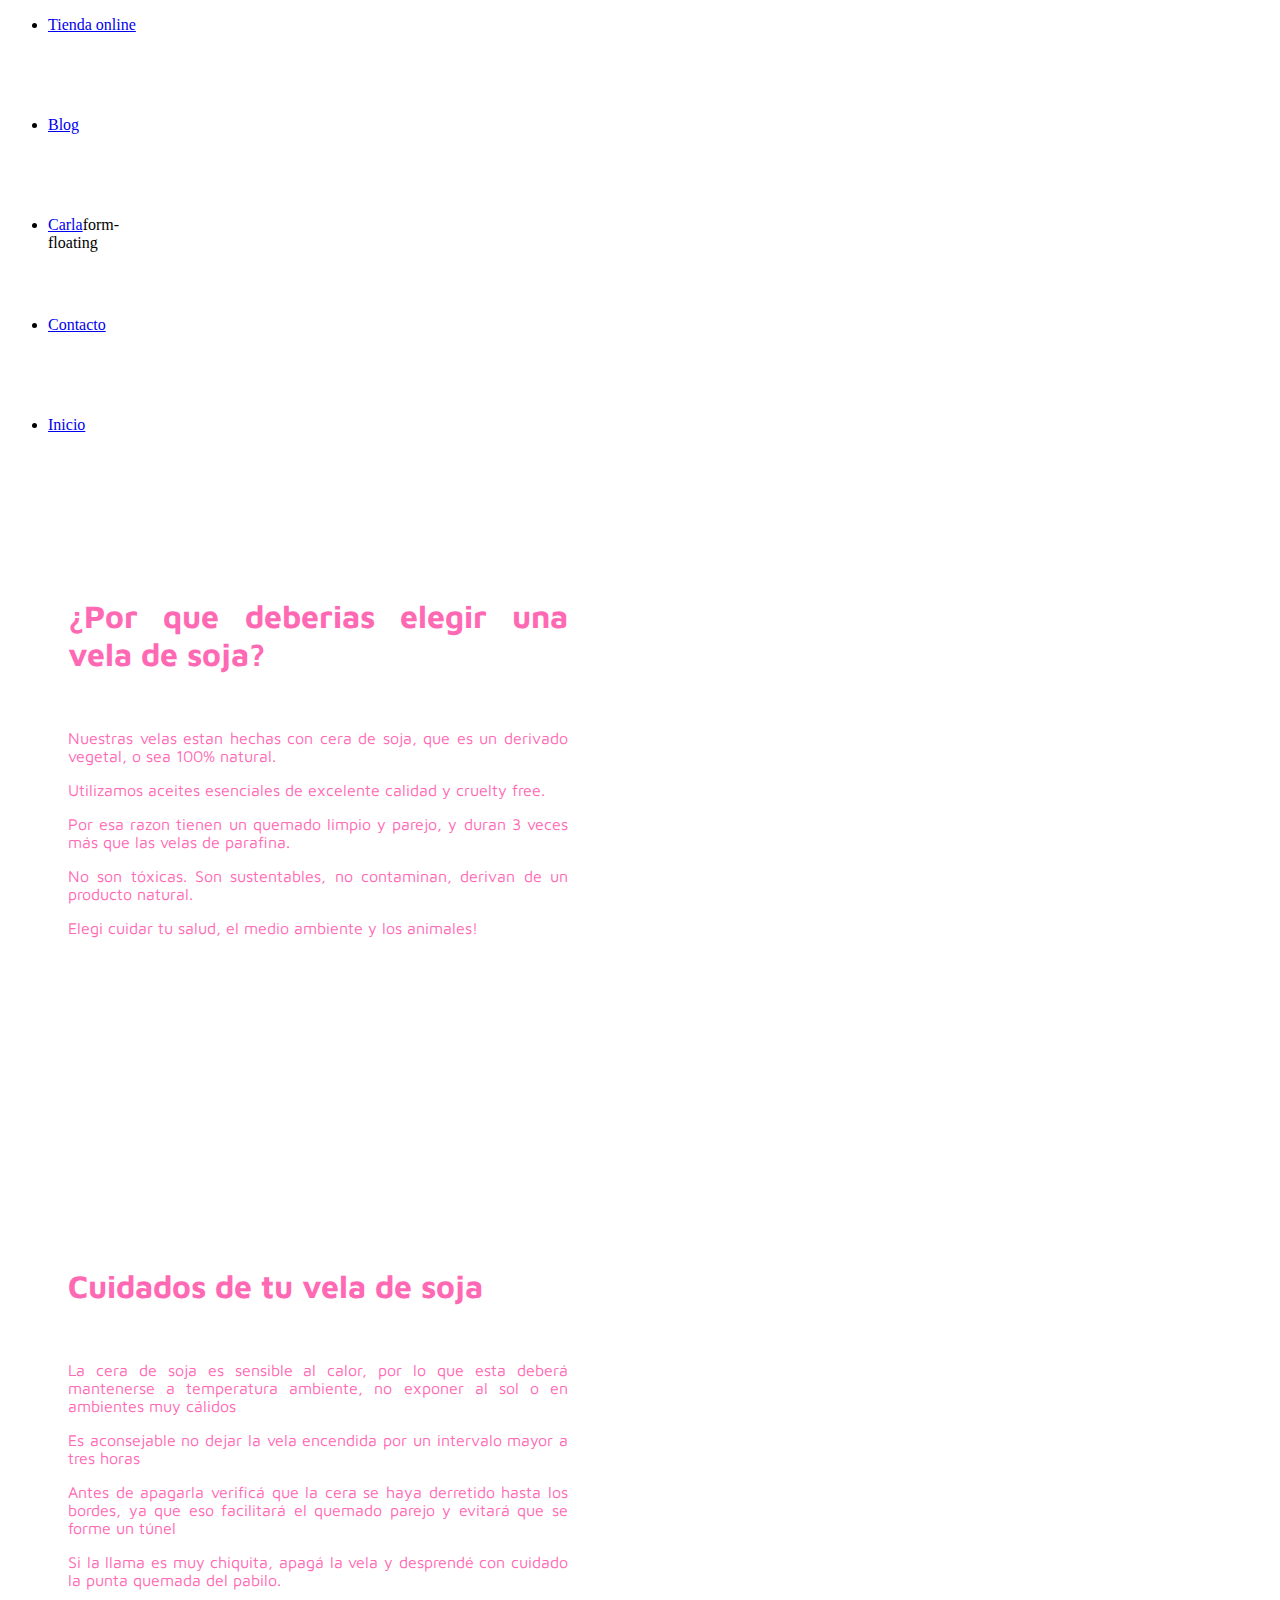
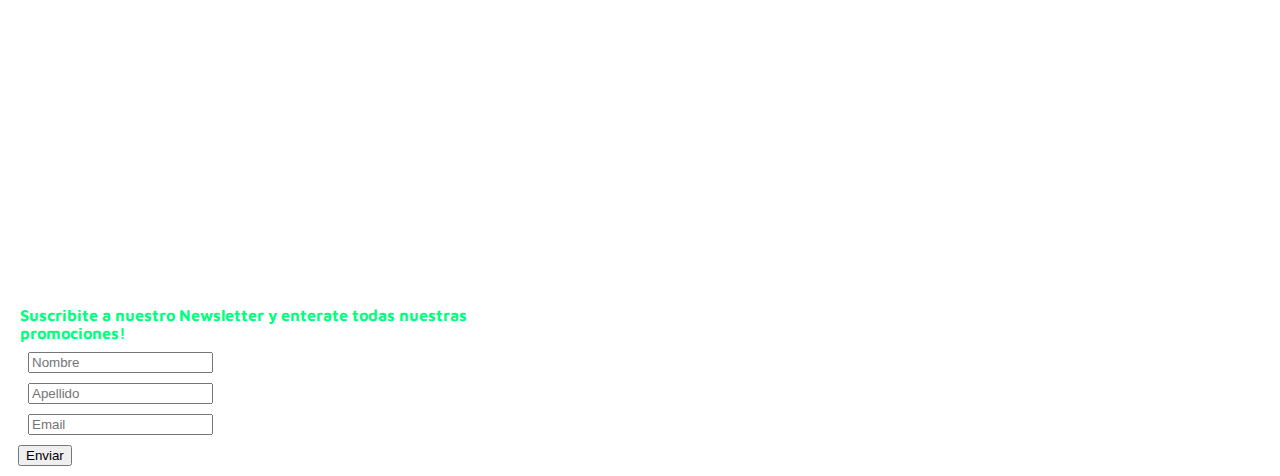
<file: blog.html>
<!doctype html>
<html lang="es">
  <head>
    <!-- Required meta tags -->
    <meta charset="utf-8">
    <meta name="viewport" content="width=device-width, initial-scale=1">
    
    <!-- Bootstrap CSS -->
    <link href="https://cdn.jsdelivr.net/npm/bootstrap@5.1.3/dist/css/bootstrap.min.css" rel="stylesheet" integrity="sha384-1BmE4kWBq78iYhFldvKuhfTAU6auU8tT94WrHftjDbrCEXSU1oBoqyl2QvZ6jIW3" crossorigin="anonymous">
    <link rel="preconnect" href="https://fonts.googleapis.com">
<link rel="preconnect" href="https://fonts.gstatic.com" crossorigin>
<link href="https://fonts.googleapis.com/css2?family=Maven+Pro:wght@500;600&display=swap" rel="stylesheet">
    
    <link rel="stylesheet" href="./estilos/estilo.css">
    <title> Blog</title>
  </head>
  <body>
    <script src="https://cdn.jsdelivr.net/npm/bootstrap@5.1.3/dist/js/bootstrap.bundle.min.js" integrity="sha384-ka7Sk0Gln4gmtz2MlQnikT1wXgYsOg+OMhuP+IlRH9sENBO0LRn5q+8nbTov4+1p" crossorigin="anonymous"></script>
        <header>
            <div class="navegador" img src="./imagenes/logo.png">
            <ul class="nav justify-content-end">
              <li class="nav-item">
                <a class="nav-link active" aria-current="page" href="./tienda.html"> Tienda online</a>
              </li>
              <li class="nav-item">
                <a class="nav-link" href="./blog.html">Blog</a>
              </li>
              <li class="nav-item">
                <a class="nav-link" href="./carla.html"> Carla</a>form-floating
              </li>
              <li class="nav-item">
                <a class="nav-link" href="./contacto.html"> Contacto</a>
              </li>
              <li class="nav-item">
                <a class="nav-link" href="./index.html"> Inicio </a>
              </li>
            </ul>
            </div>
       
   
      </header>
      <main> 
           
        <div class="cuidados">
            <h1>¿Por que deberias elegir una vela de soja?</h1> 
            <br>
            <p> Nuestras velas estan hechas con cera de soja, que es un derivado vegetal, o sea 100% natural.</p> 
            <p> Utilizamos aceites esenciales de excelente calidad y cruelty free.</p>
            <p> Por esa razon tienen un quemado limpio y parejo, y duran 3 veces más que las velas de parafina.</p>
            <p> No son tóxicas. Son sustentables, no contaminan, derivan de un producto natural.</p>
            <p> Elegi cuidar tu salud, el medio ambiente y los animales!</p>
        </div>
        <div class="cuidados">
            <h1> Cuidados de tu vela de soja </h1>
            <br>
            <p>La cera de soja es sensible al calor, por lo que esta deberá mantenerse a temperatura ambiente, no exponer al sol o en ambientes muy cálidos</p>
            <p> Es aconsejable no dejar la vela encendida por un intervalo mayor a tres horas</p> 
            <p> Antes de apagarla verificá que la cera se haya derretido hasta los bordes, ya que eso facilitará el quemado parejo y evitará que se forme un túnel</p> 
            <p> Si la llama es muy chiquita, apagá la vela y desprendé con cuidado la punta quemada del pabilo.</p>
        </div>
        </main>

        <footer>
            <div class="newsletter">
            <legend class="footer_s"> <strong> Suscribite a nuestro Newsletter y enterate todas nuestras promociones! </strong></legend> 
            <div class="row g-3">
              <div class="col">
                <input type="text" class="form-control" placeholder="Nombre" aria-label="name">
              </div>
              <div class="col">
                <input type="text" class="form-control" placeholder="Apellido" aria-label="apellido">
            </div>
            <div class="row mb-3">
              <label for="colFormLabelSm" class="col-sm-2 col-form-label col-form-label-sm"></label>
              <div class="col-sm-10">
                <input type="email" class="form-control form-control-sm" id="colFormLabelSm" placeholder="Email">
              </div>
              <div class="d-grid gap-2 col-6 mx-auto">
                <button class="btn btn-primary" type="button"> Enviar </button>
              </div>
            </div>
          </footer>
    
  </body>
</file>
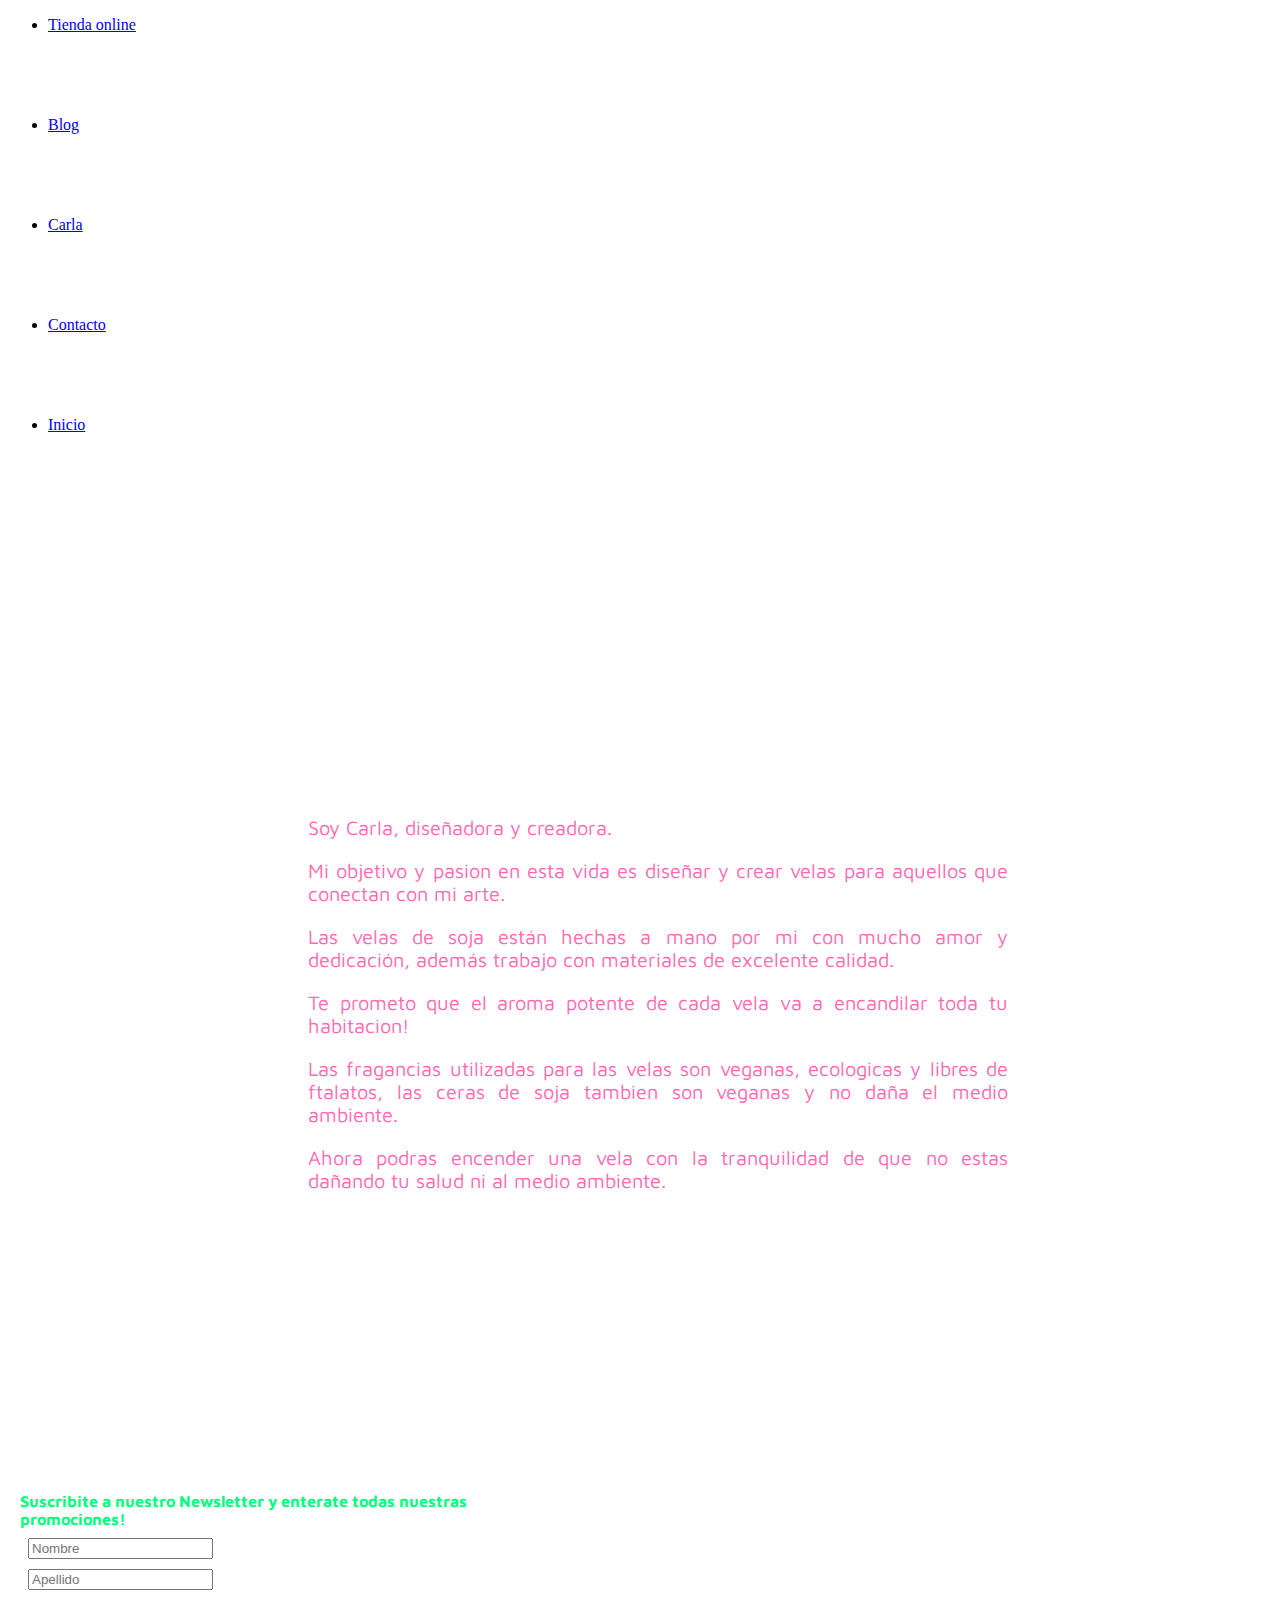
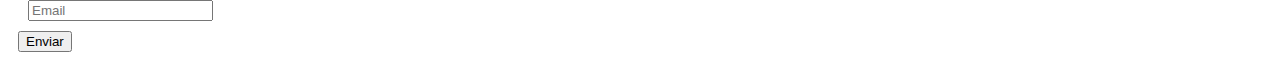
<file: carla.html>
<!doctype html>
<html lang="es">
  <head>
    <!-- Required meta tags -->
    <meta charset="utf-8">
    <meta name="viewport" content="width=device-width, initial-scale=1">
    
    <!-- Bootstrap CSS -->
    <link href="https://cdn.jsdelivr.net/npm/bootstrap@5.1.3/dist/css/bootstrap.min.css" rel="stylesheet" integrity="sha384-1BmE4kWBq78iYhFldvKuhfTAU6auU8tT94WrHftjDbrCEXSU1oBoqyl2QvZ6jIW3" crossorigin="anonymous">
    <link rel="preconnect" href="https://fonts.googleapis.com">
<link rel="preconnect" href="https://fonts.gstatic.com" crossorigin>
<link href="https://fonts.googleapis.com/css2?family=Maven+Pro:wght@500;600&display=swap" rel="stylesheet">
    
    <link rel="stylesheet" href="./estilos/estilo.css">
    <title> Mi historia</title>
  </head>
  <body>
   
            <header>
                <div class="navegador" img src="./imagenes/logo.png">
                <ul class="nav justify-content-end">
                  <li class="nav-item">
                    <a class="nav-link active" aria-current="page" href="./tienda.html"> Tienda online</a>
                  </li>
                  <li class="nav-item">
                    <a class="nav-link" href="./blog.html">Blog</a>
                  </li>
                  <li class="nav-item">
                    <a class="nav-link" href="./carla.html"> Carla</a>
                  </li>
                  <li class="nav-item">
                    <a class="nav-link" href="./contacto.html"> Contacto</a>
                  </li>
                  <li class="nav-item">
                    <a class="nav-link" href="./index.html"> Inicio </a>
                  </li>
                </ul>
                </div>
            </header>
           
     
        <script src="https://cdn.jsdelivr.net/npm/bootstrap@5.1.3/dist/js/bootstrap.bundle.min.js" integrity="sha384-ka7Sk0Gln4gmtz2MlQnikT1wXgYsOg+OMhuP+IlRH9sENBO0LRn5q+8nbTov4+1p" crossorigin="anonymous"></script>
   </header>
   <main>
    <div class="presentacion"> 
        <p> Soy Carla, diseñadora y creadora. </p> 
        <p>  Mi objetivo y pasion en esta vida es diseñar y crear velas para aquellos que conectan con mi arte.</p>
        <p>  Las velas de soja están hechas a mano por mi con mucho amor y dedicación, además trabajo con materiales de excelente calidad. </p>
        <p> Te prometo que el aroma potente de cada vela va a encandilar toda tu habitacion!</p>
        <p> Las fragancias utilizadas para las velas son veganas, ecologicas y libres de ftalatos, las ceras de soja tambien son veganas y no daña el medio ambiente.</p>
        <p> Ahora podras encender una vela con la tranquilidad de que no estas dañando tu salud ni al medio ambiente.</p>
        
    </div>
   </main>

   <footer>
    <div class="newsletter">
    <legend class="footer_s"> <strong> Suscribite a nuestro Newsletter y enterate todas nuestras promociones! </strong></legend> 
    <div class="row g-3">
      <div class="col">
        <input type="text" class="form-control" placeholder="Nombre" aria-label="name">
      </div>
      <div class="col">
        <input type="text" class="form-control" placeholder="Apellido" aria-label="apellido">
    </div>
    <div class="row mb-3">
      <label for="colFormLabelSm" class="col-sm-2 col-form-label col-form-label-sm"></label>
      <div class="col-sm-10">
        <input type="email" class="form-control form-control-sm" id="colFormLabelSm" placeholder="Email">
      </div>
      <div class="d-grid gap-2 col-6 mx-auto">
        <button class="btn btn-primary" type="button"> Enviar </button>
      </div>
    </div>
  </footer>
  </body>
</file>
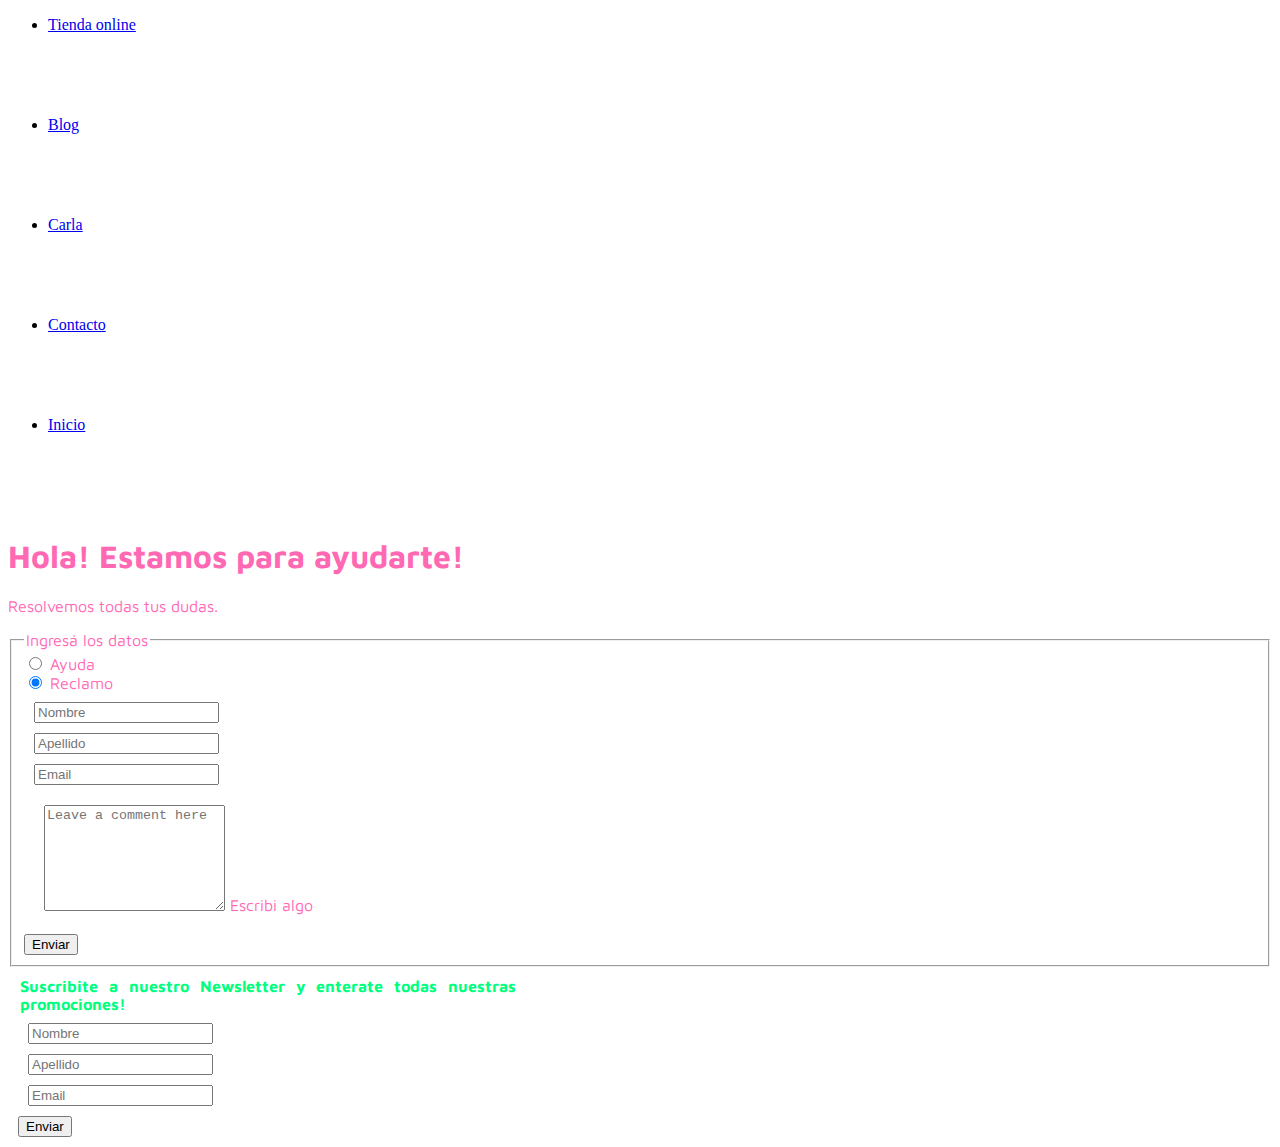
<file: contacto.html>
<!doctype html>
<html lang="es">
  <head>
    <!-- Required meta tags -->
    <meta charset="utf-8">
    <meta name="viewport" content="width=device-width, initial-scale=1">
    
    <!-- Bootstrap CSS -->
    <link href="https://cdn.jsdelivr.net/npm/bootstrap@5.1.3/dist/css/bootstrap.min.css" rel="stylesheet" integrity="sha384-1BmE4kWBq78iYhFldvKuhfTAU6auU8tT94WrHftjDbrCEXSU1oBoqyl2QvZ6jIW3" crossorigin="anonymous">
    <link rel="preconnect" href="https://fonts.googleapis.com">
<link rel="preconnect" href="https://fonts.gstatic.com" crossorigin>
<link href="https://fonts.googleapis.com/css2?family=Maven+Pro:wght@500;600&display=swap" rel="stylesheet">
    
    <link rel="stylesheet" href="./estilos/estilo.css">
    <title> Contacto </title>
  </head>
  <body>
    <script src="https://cdn.jsdelivr.net/npm/bootstrap@5.1.3/dist/js/bootstrap.bundle.min.js" integrity="sha384-ka7Sk0Gln4gmtz2MlQnikT1wXgYsOg+OMhuP+IlRH9sENBO0LRn5q+8nbTov4+1p" crossorigin="anonymous"></script>
    <header>
        <div class="navegador" img src="./imagenes/logo.png">
            <ul class="nav justify-content-end">
              <li class="nav-item">
                <a class="nav-link active" aria-current="page" href="./tienda.html"> Tienda online</a>
              </li>
              <li class="nav-item">
                <a class="nav-link" href="./blog.html">Blog</a>
              </li>
              <li class="nav-item">
                <a class="nav-link" href="./carla.html"> Carla</a>
              </li>
              <li class="nav-item">
                <a class="nav-link" href="./contacto.html"> Contacto</a>
              </li>
              <li class="nav-item">
                <a class="nav-link" href="./index.html"> Inicio </a>
              </li>
            </ul>
            </div>
            </header>
            <main class="reclamo">
                <h1 class="reclamo"> Hola! Estamos para ayudarte!  </h1>
                <p class="reclamo"> Resolvemos todas tus dudas. </p>  
                <div class="reclamocaja">
                <form action="#" method="get" enctype="text/plain">
                        <fieldset class="reclamocaja">
                            <legend class="reclamocaja"> Ingresá los datos </legend>
                            <div class="form-check">
                                <input class="form-check-input" type="radio" name="flexRadioDefault" id="flexRadioDefault1">
                                <label class="form-check-label" for="flexRadioDefault1">
                                  Ayuda
                                </label>
                              </div>
                              <div class="form-check">
                                <input class="form-check-input" type="radio" name="flexRadioDefault" id="flexRadioDefault2" checked>
                                <label class="form-check-label" for="flexRadioDefault2">
                                  Reclamo
                                </label>
                              </div>
                              <div class="col">
                                <input type="text" class="form-control" placeholder="Nombre" aria-label="name">
                              </div>
                              <div class="col">
                                <input type="text" class="form-control" placeholder="Apellido" aria-label="apellido">
                            </div>
                            <div class="row mb-3">
                              <label for="colFormLabelSm" class="col-sm-2 col-form-label col-form-label-sm"></label>
                              <div class="col-sm-10">
                                <input type="email" class="form-control form-control-sm" id="colFormLabelSm" placeholder="Email">
                              </div>
                              <div class="form-floating">
                                <textarea class="form-control" placeholder="Leave a comment here" id="floatingTextarea2" style="height: 100px"></textarea>
                                <label for="floatingTextarea2"> Escribi algo </label>
                              </div>
                              <div class="d-grid gap-2 col-6 mx-auto">
                                <button class="btn btn-primary" type="button"> Enviar </button>
                              </div>   
                        </fieldset>
                    </div>      
                </form>
            <footer>
                <div class="newsletter">
                <legend class="footer_s"> <strong> Suscribite a nuestro Newsletter y enterate todas nuestras promociones! </strong></legend> 
                <div class="row g-3">
                  <div class="col">
                    <input type="text" class="form-control" placeholder="Nombre" aria-label="name">
                  </div>
                  <div class="col">
                    <input type="text" class="form-control" placeholder="Apellido" aria-label="apellido">
                </div>
                <div class="row mb-3">
                  <label for="colFormLabelSm" class="col-sm-2 col-form-label col-form-label-sm"></label>
                  <div class="col-sm-10">
                    <input type="email" class="form-control form-control-sm" id="colFormLabelSm" placeholder="Email">
                  </div>
                  <div class="d-grid gap-2 col-6 mx-auto">
                    <button class="btn btn-primary" type="button"> Enviar </button>
                  </div>
                </div>
              </footer>
</file>
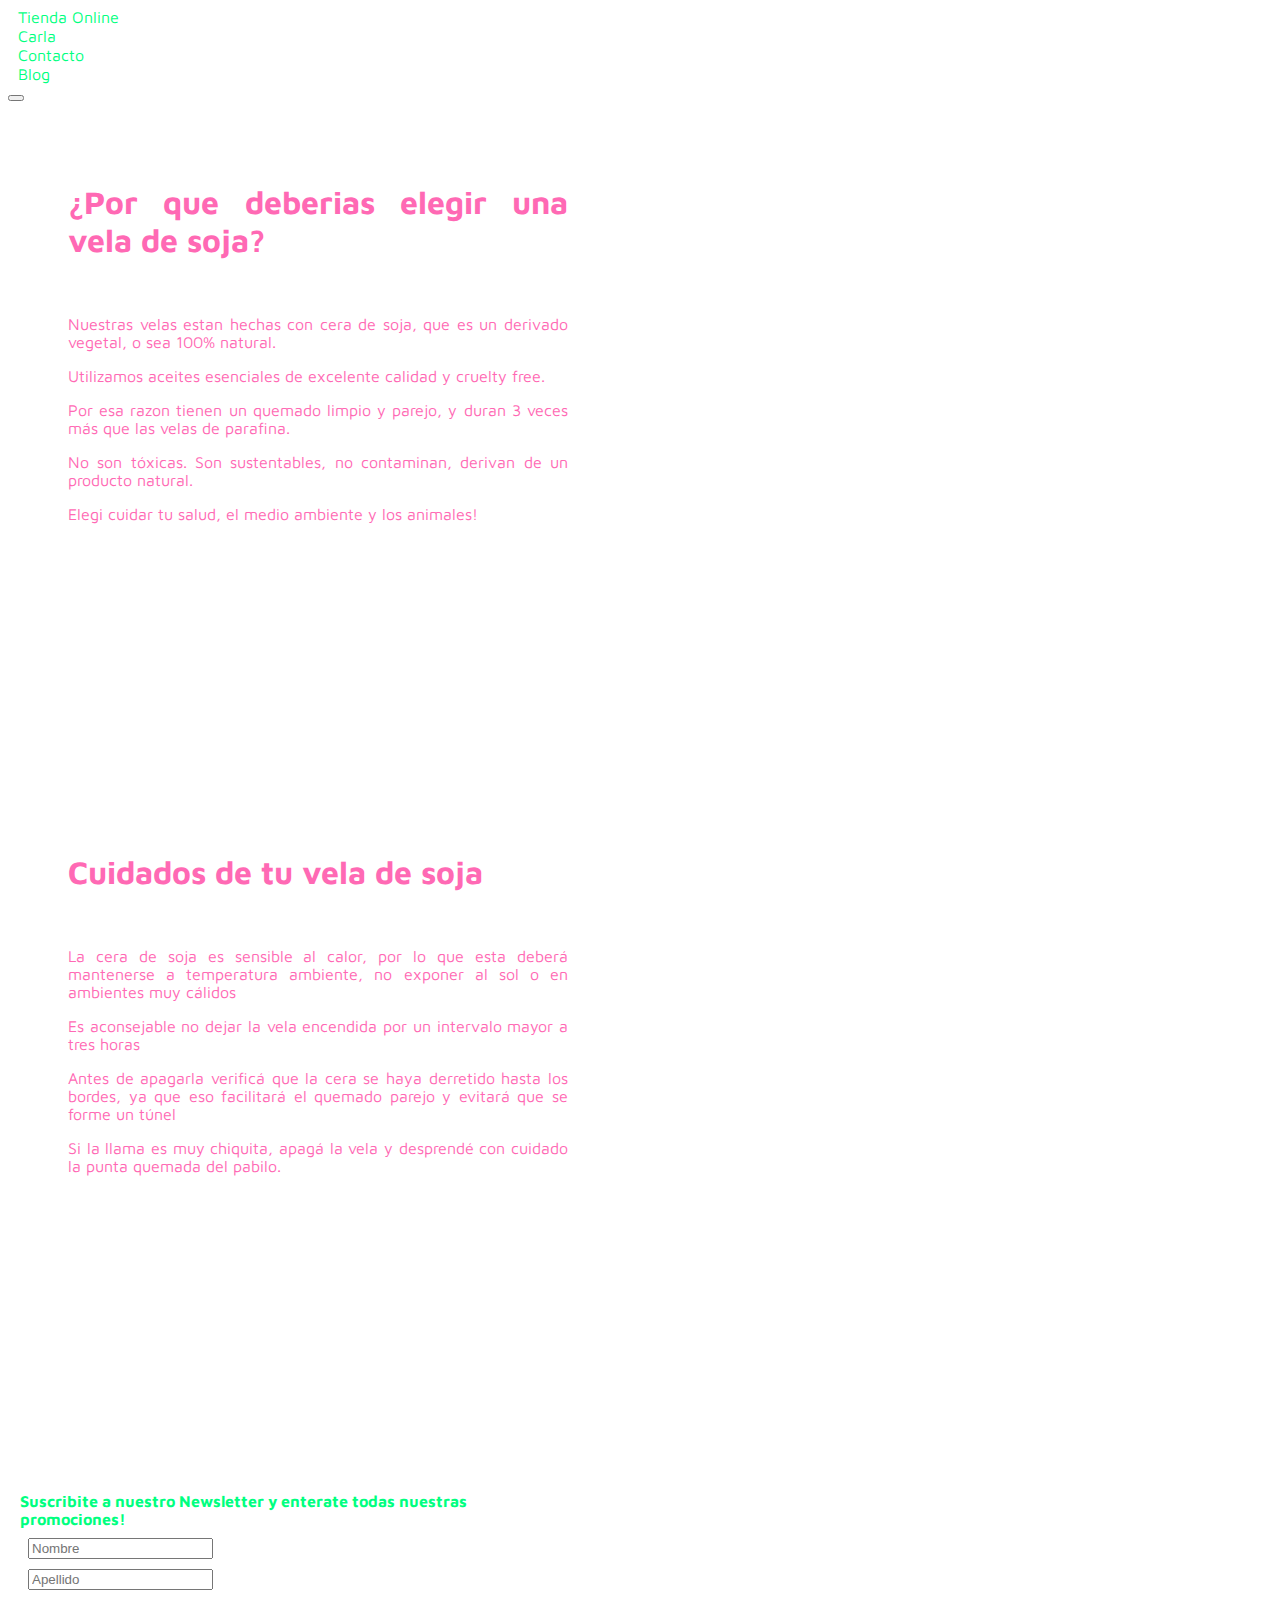
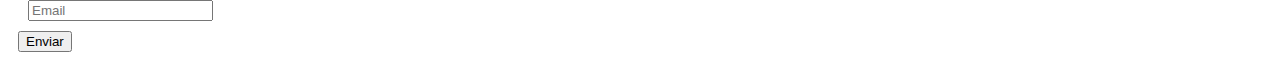
<file: nav/blog.html>
<!doctype html>
<html lang="es">
  <head>
    <!-- Required meta tags -->
    <meta charset="utf-8">
    <meta name="viewport" content="width=device-width, initial-scale=1">
    
    <!-- Bootstrap CSS -->
    <link href="https://cdn.jsdelivr.net/npm/bootstrap@5.1.3/dist/css/bootstrap.min.css" rel="stylesheet" integrity="sha384-1BmE4kWBq78iYhFldvKuhfTAU6auU8tT94WrHftjDbrCEXSU1oBoqyl2QvZ6jIW3" crossorigin="anonymous">
    <link rel="preconnect" href="https://fonts.googleapis.com">
<link rel="preconnect" href="https://fonts.gstatic.com" crossorigin>
<link href="https://fonts.googleapis.com/css2?family=Maven+Pro:wght@500;600&display=swap" rel="stylesheet">
    
    <link rel="stylesheet" href="../estilos/estilo.css">
    <title> Blog</title>
  </head>
  <body>
    <script src="https://cdn.jsdelivr.net/npm/bootstrap@5.1.3/dist/js/bootstrap.bundle.min.js" integrity="sha384-ka7Sk0Gln4gmtz2MlQnikT1wXgYsOg+OMhuP+IlRH9sENBO0LRn5q+8nbTov4+1p" crossorigin="anonymous"></script>
        <header>
          <div class="collapse" id="navbarToggleExternalContent">
            <div class="bg-white p-4">
              <li class="header_li"><a href="./tienda.html" class="header_a"> Tienda Online </a></li>
                
                                <li class="header_li"> <a href="./carla.html" class="header_a"> Carla </a></li>
                            
                                <li class="header_li"><a href="./contacto.html" class="header_a"> Contacto </a></li> 
                            
                                <li class="header_li"> <a href="./blog.html" class="header_a"> Blog </a></li> 
            </div>
          </div>
          <nav class="navbar navbar-dark bg-dark">
            <div class="container-fluid">
              <button class="navbar-toggler" type="button" data-bs-toggle="collapse" data-bs-target="#navbarToggleExternalContent" aria-controls="navbarToggleExternalContent" aria-expanded="false" aria-label="Toggle navigation">
                <span class="navbar-toggler-icon"></span>
              </button>
            </div>
          </nav>
       
   
      </header>
      <main> 
           
        <div class="cuidados">
            <h1>¿Por que deberias elegir una vela de soja?</h1> 
            <br>
            <p> Nuestras velas estan hechas con cera de soja, que es un derivado vegetal, o sea 100% natural.</p> 
            <p> Utilizamos aceites esenciales de excelente calidad y cruelty free.</p>
            <p> Por esa razon tienen un quemado limpio y parejo, y duran 3 veces más que las velas de parafina.</p>
            <p> No son tóxicas. Son sustentables, no contaminan, derivan de un producto natural.</p>
            <p> Elegi cuidar tu salud, el medio ambiente y los animales!</p>
        </div>
        <div class="cuidados">
            <h1> Cuidados de tu vela de soja </h1>
            <br>
            <p>La cera de soja es sensible al calor, por lo que esta deberá mantenerse a temperatura ambiente, no exponer al sol o en ambientes muy cálidos</p>
            <p> Es aconsejable no dejar la vela encendida por un intervalo mayor a tres horas</p> 
            <p> Antes de apagarla verificá que la cera se haya derretido hasta los bordes, ya que eso facilitará el quemado parejo y evitará que se forme un túnel</p> 
            <p> Si la llama es muy chiquita, apagá la vela y desprendé con cuidado la punta quemada del pabilo.</p>
        </div>
        </main>

        <footer>
          <div class="newsletter">
          <legend class="footer_s"> <strong> Suscribite a nuestro Newsletter y enterate todas nuestras promociones! </strong></legend> 
          <div class="row g-3">
            <div class="col">
              <input type="text" class="form-control" placeholder="Nombre" aria-label="name">
            </div>
            <div class="col">
              <input type="text" class="form-control" placeholder="Apellido" aria-label="apellido">
          </div>
          <div class="row mb-3">
            <label for="colFormLabelSm" class="col-sm-2 col-form-label col-form-label-sm"></label>
            <div class="col-sm-10">
              <input type="email" class="form-control form-control-sm" id="colFormLabelSm" placeholder="Email">
            </div>
            <div class="d-grid gap-2 col-6 mx-auto">
              <button class="btn btn-primary" type="button"> Enviar </button>
            </div>
          </div>
        </footer>
    
  </body>
</file>
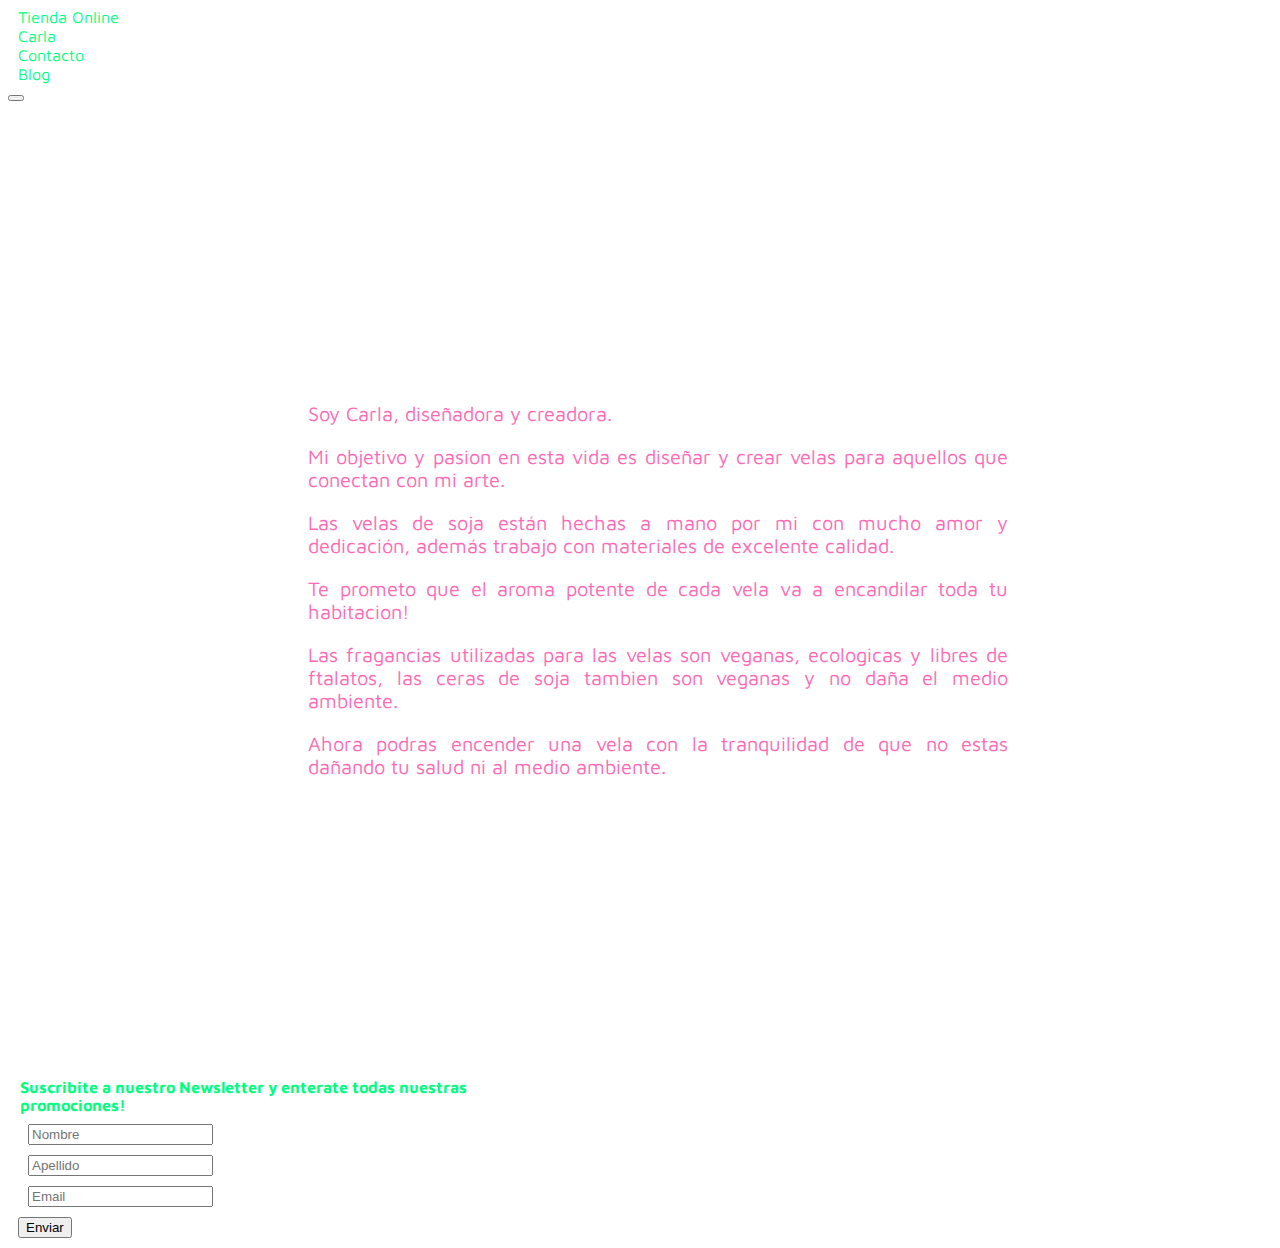
<file: nav/carla.html>
<!doctype html>
<html lang="es">
  <head>
    <!-- Required meta tags -->
    <meta charset="utf-8">
    <meta name="viewport" content="width=device-width, initial-scale=1">
    
    <!-- Bootstrap CSS -->
    <link href="https://cdn.jsdelivr.net/npm/bootstrap@5.1.3/dist/css/bootstrap.min.css" rel="stylesheet" integrity="sha384-1BmE4kWBq78iYhFldvKuhfTAU6auU8tT94WrHftjDbrCEXSU1oBoqyl2QvZ6jIW3" crossorigin="anonymous">
    <link rel="preconnect" href="https://fonts.googleapis.com">
<link rel="preconnect" href="https://fonts.gstatic.com" crossorigin>
<link href="https://fonts.googleapis.com/css2?family=Maven+Pro:wght@500;600&display=swap" rel="stylesheet">
    
    <link rel="stylesheet" href="../estilos/estilo.css">
    <title> Mi historia</title>
  </head>
  <body>
   
            <header>
              <div class="collapse" id="navbarToggleExternalContent">
                <div class="bg-white p-4">
                  <li class="header_li"><a href="./tienda.html" class="header_a"> Tienda Online </a></li>
                    
                                    <li class="header_li"> <a href="./carla.html" class="header_a"> Carla </a></li>
                                
                                    <li class="header_li"><a href="./contacto.html" class="header_a"> Contacto </a></li> 
                                
                                    <li class="header_li"> <a href="./blog.html" class="header_a"> Blog </a></li> 
                </div>
              </div>
              <nav class="navbar navbar-dark bg-dark">
                <div class="container-fluid">
                  <button class="navbar-toggler" type="button" data-bs-toggle="collapse" data-bs-target="#navbarToggleExternalContent" aria-controls="navbarToggleExternalContent" aria-expanded="false" aria-label="Toggle navigation">
                    <span class="navbar-toggler-icon"></span>
                  </button>
                </div>
              </nav>
            </header>
           
     
        <script src="https://cdn.jsdelivr.net/npm/bootstrap@5.1.3/dist/js/bootstrap.bundle.min.js" integrity="sha384-ka7Sk0Gln4gmtz2MlQnikT1wXgYsOg+OMhuP+IlRH9sENBO0LRn5q+8nbTov4+1p" crossorigin="anonymous"></script>
   </header>
   <main>
    <div class="presentacion"> 
        <p> Soy Carla, diseñadora y creadora. </p> 
        <p>  Mi objetivo y pasion en esta vida es diseñar y crear velas para aquellos que conectan con mi arte.</p>
        <p>  Las velas de soja están hechas a mano por mi con mucho amor y dedicación, además trabajo con materiales de excelente calidad. </p>
        <p> Te prometo que el aroma potente de cada vela va a encandilar toda tu habitacion!</p>
        <p> Las fragancias utilizadas para las velas son veganas, ecologicas y libres de ftalatos, las ceras de soja tambien son veganas y no daña el medio ambiente.</p>
        <p> Ahora podras encender una vela con la tranquilidad de que no estas dañando tu salud ni al medio ambiente.</p>
        
    </div>
   </main>

   <footer>
    <div class="newsletter">
    <legend class="footer_s"> <strong> Suscribite a nuestro Newsletter y enterate todas nuestras promociones! </strong></legend> 
    <div class="row g-3">
      <div class="col">
        <input type="text" class="form-control" placeholder="Nombre" aria-label="name">
      </div>
      <div class="col">
        <input type="text" class="form-control" placeholder="Apellido" aria-label="apellido">
    </div>
    <div class="row mb-3">
      <label for="colFormLabelSm" class="col-sm-2 col-form-label col-form-label-sm"></label>
      <div class="col-sm-10">
        <input type="email" class="form-control form-control-sm" id="colFormLabelSm" placeholder="Email">
      </div>
      <div class="d-grid gap-2 col-6 mx-auto">
        <button class="btn btn-primary" type="button"> Enviar </button>
      </div>
    </div>
  </footer>
  </body>
</file>
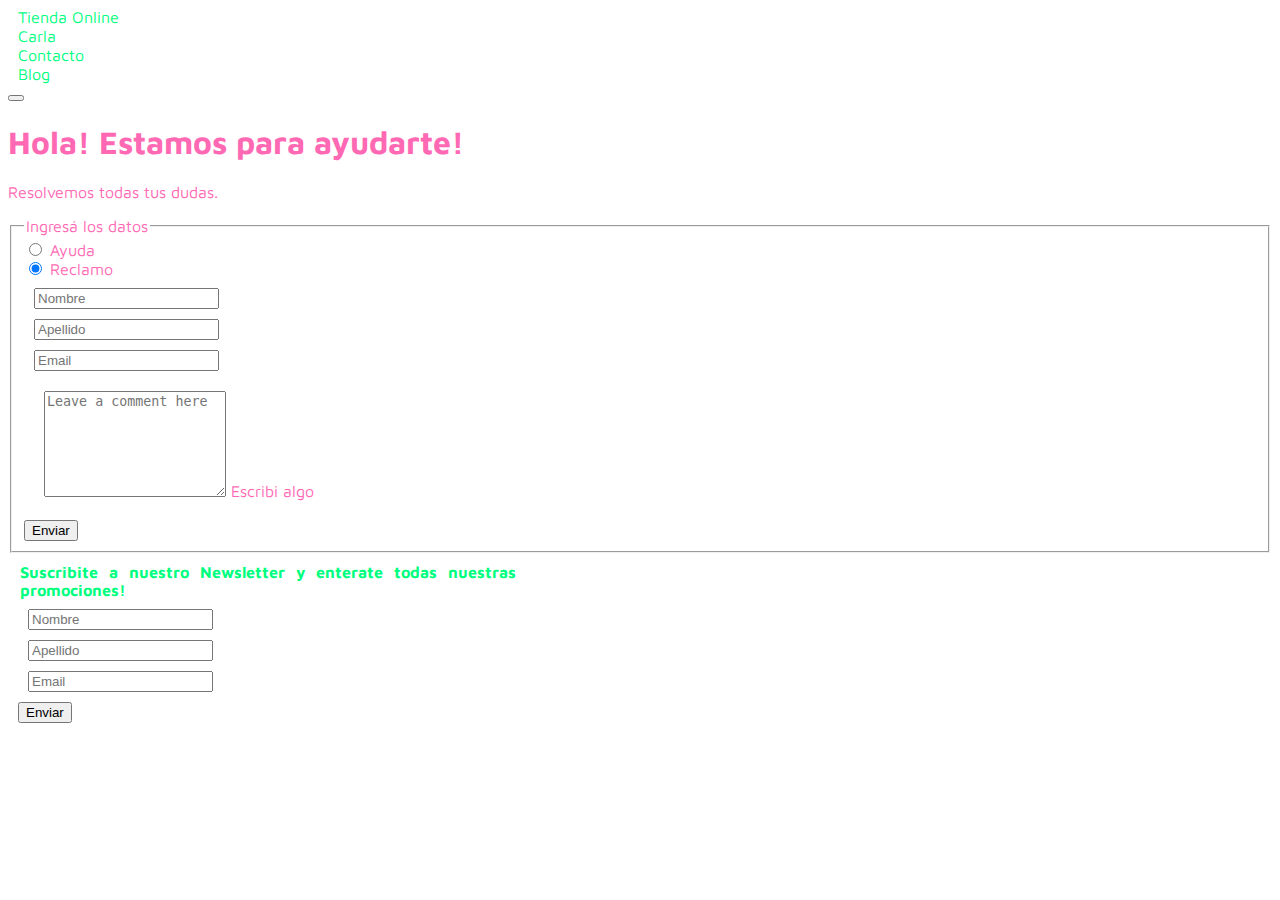
<file: nav/contacto.html>
<!doctype html>
<html lang="es">
  <head>
    <!-- Required meta tags -->
    <meta charset="utf-8">
    <meta name="viewport" content="width=device-width, initial-scale=1">
    
    <!-- Bootstrap CSS -->
    <link href="https://cdn.jsdelivr.net/npm/bootstrap@5.1.3/dist/css/bootstrap.min.css" rel="stylesheet" integrity="sha384-1BmE4kWBq78iYhFldvKuhfTAU6auU8tT94WrHftjDbrCEXSU1oBoqyl2QvZ6jIW3" crossorigin="anonymous">
    <link rel="preconnect" href="https://fonts.googleapis.com">
<link rel="preconnect" href="https://fonts.gstatic.com" crossorigin>
<link href="https://fonts.googleapis.com/css2?family=Maven+Pro:wght@500;600&display=swap" rel="stylesheet">
    
    <link rel="stylesheet" href="../estilos/estilo.css">
    <title> Contacto </title>
  </head>
  <body>
    <script src="https://cdn.jsdelivr.net/npm/bootstrap@5.1.3/dist/js/bootstrap.bundle.min.js" integrity="sha384-ka7Sk0Gln4gmtz2MlQnikT1wXgYsOg+OMhuP+IlRH9sENBO0LRn5q+8nbTov4+1p" crossorigin="anonymous"></script>
    <header>
      <div class="collapse" id="navbarToggleExternalContent">
        <div class="bg-white p-4">
          <li class="header_li"><a href="./tienda.html" class="header_a"> Tienda Online </a></li>
            
                            <li class="header_li"> <a href="./carla.html" class="header_a"> Carla </a></li>
                        
                            <li class="header_li"><a href="./contacto.html" class="header_a"> Contacto </a></li> 
                        
                            <li class="header_li"> <a href="./blog.html" class="header_a"> Blog </a></li> 
        </div>
      </div>
      <nav class="navbar navbar-dark bg-dark">
        <div class="container-fluid">
          <button class="navbar-toggler" type="button" data-bs-toggle="collapse" data-bs-target="#navbarToggleExternalContent" aria-controls="navbarToggleExternalContent" aria-expanded="false" aria-label="Toggle navigation">
            <span class="navbar-toggler-icon"></span>
          </button>
        </div>
      </nav>
            </header>
            <main class="reclamo">
                <h1 class="reclamo"> Hola! Estamos para ayudarte!  </h1>
                <p class="reclamo"> Resolvemos todas tus dudas. </p>  
                <div class="reclamocaja">
                <form action="#" method="get" enctype="text/plain">
                        <fieldset class="reclamocaja">
                            <legend class="reclamocaja"> Ingresá los datos </legend>
                            <div class="form-check">
                                <input class="form-check-input" type="radio" name="flexRadioDefault" id="flexRadioDefault1">
                                <label class="form-check-label" for="flexRadioDefault1">
                                  Ayuda
                                </label>
                              </div>
                              <div class="form-check">
                                <input class="form-check-input" type="radio" name="flexRadioDefault" id="flexRadioDefault2" checked>
                                <label class="form-check-label" for="flexRadioDefault2">
                                  Reclamo
                                </label>
                              </div>
                              <div class="col">
                                <input type="text" class="form-control" placeholder="Nombre" aria-label="name">
                              </div>
                              <div class="col">
                                <input type="text" class="form-control" placeholder="Apellido" aria-label="apellido">
                            </div>
                            <div class="row mb-3">
                              <label for="colFormLabelSm" class="col-sm-2 col-form-label col-form-label-sm"></label>
                              <div class="col-sm-10">
                                <input type="email" class="form-control form-control-sm" id="colFormLabelSm" placeholder="Email">
                              </div>
                              <div class="form-floating">
                                <textarea class="form-control" placeholder="Leave a comment here" id="floatingTextarea2" style="height: 100px"></textarea>
                                <label for="floatingTextarea2"> Escribi algo </label>
                              </div>
                              <div class="d-grid gap-2 col-6 mx-auto">
                                <button class="btn btn-primary" type="button"> Enviar </button>
                              </div>   
                        </fieldset>
                    </div>      
                </form>
                <footer>
                  <div class="newsletter">
                  <legend class="footer_s"> <strong> Suscribite a nuestro Newsletter y enterate todas nuestras promociones! </strong></legend> 
                  <div class="row g-3">
                    <div class="col">
                      <input type="text" class="form-control" placeholder="Nombre" aria-label="name">
                    </div>
                    <div class="col">
                      <input type="text" class="form-control" placeholder="Apellido" aria-label="apellido">
                  </div>
                  <div class="row mb-3">
                    <label for="colFormLabelSm" class="col-sm-2 col-form-label col-form-label-sm"></label>
                    <div class="col-sm-10">
                      <input type="email" class="form-control form-control-sm" id="colFormLabelSm" placeholder="Email">
                    </div>
                    <div class="d-grid gap-2 col-6 mx-auto">
                      <button class="btn btn-primary" type="button"> Enviar </button>
                    </div>
                  </div>
                </footer>
</file>
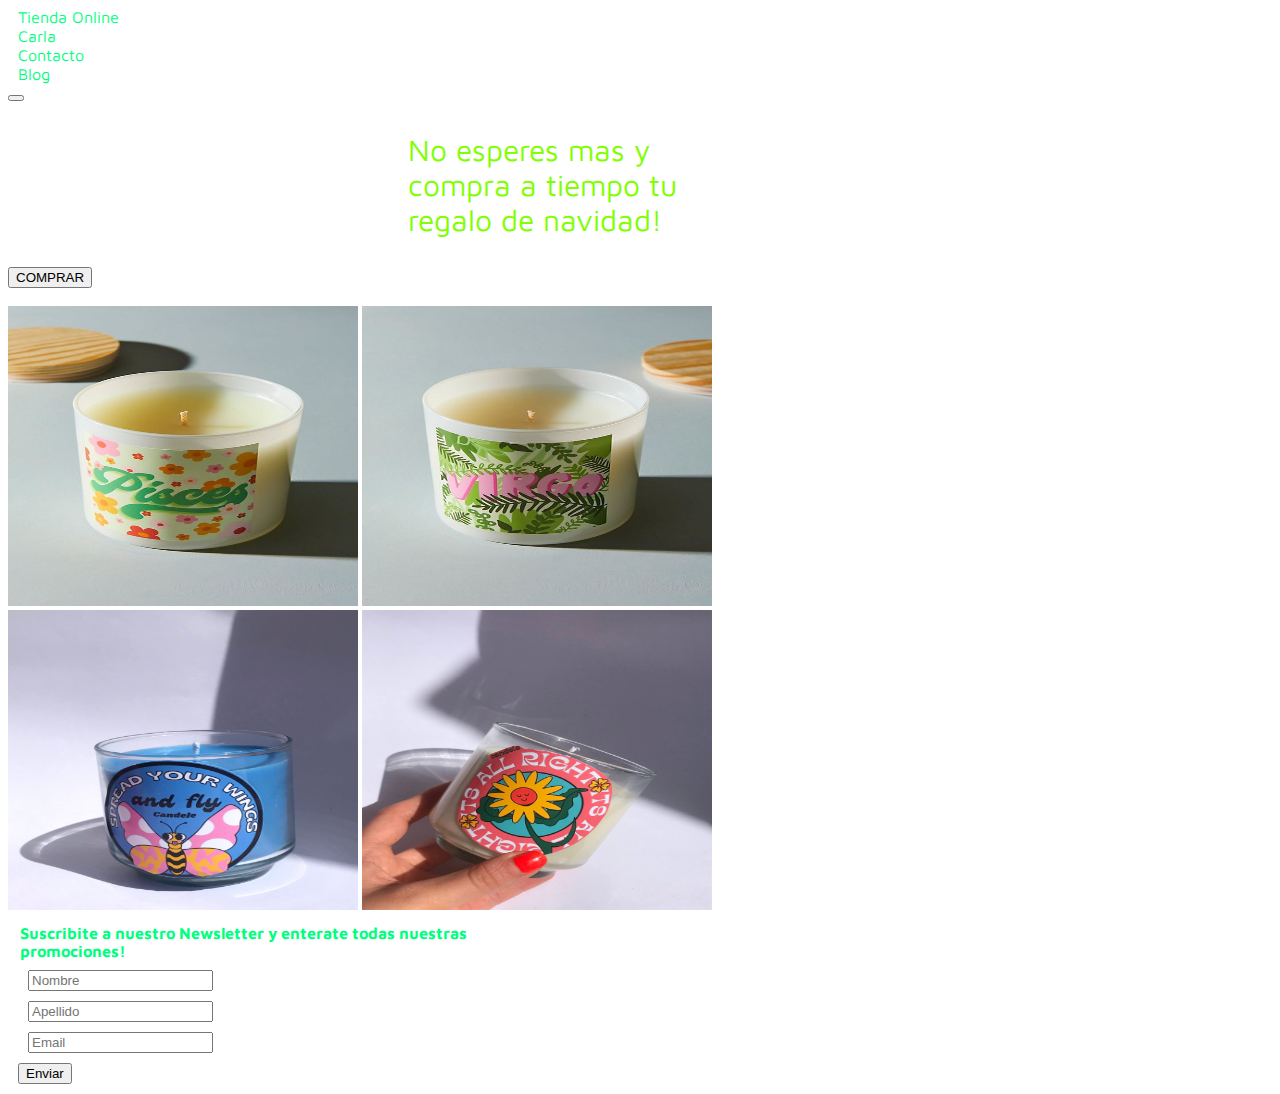
<file: nav/tienda.html>
<!doctype html>
<html lang="es">
  <head>
    <!-- Required meta tags -->
    <meta charset="utf-8">
    <meta name="viewport" content="width=device-width, initial-scale=1">
    
    <!-- Bootstrap CSS -->
    <link href="https://cdn.jsdelivr.net/npm/bootstrap@5.1.3/dist/css/bootstrap.min.css" rel="stylesheet" integrity="sha384-1BmE4kWBq78iYhFldvKuhfTAU6auU8tT94WrHftjDbrCEXSU1oBoqyl2QvZ6jIW3" crossorigin="anonymous">
    <link rel="preconnect" href="https://fonts.googleapis.com">
<link rel="preconnect" href="https://fonts.gstatic.com" crossorigin>
<link href="https://fonts.googleapis.com/css2?family=Maven+Pro:wght@500;600&display=swap" rel="stylesheet">
    
    <link rel="stylesheet" href="../estilos/estilo.css">
    <title> Candele Velas</title>
  </head>
  <body>
    <script src="https://cdn.jsdelivr.net/npm/bootstrap@5.1.3/dist/js/bootstrap.bundle.min.js" integrity="sha384-ka7Sk0Gln4gmtz2MlQnikT1wXgYsOg+OMhuP+IlRH9sENBO0LRn5q+8nbTov4+1p" crossorigin="anonymous"></script>
    <header>
      <div class="collapse" id="navbarToggleExternalContent">
        <div class="bg-white p-4">
          <li class="header_li"><a href="./tienda.html" class="header_a"> Tienda Online </a></li>
            
                            <li class="header_li"> <a href="./carla.html" class="header_a"> Carla </a></li>
                        
                            <li class="header_li"><a href="./contacto.html" class="header_a"> Contacto </a></li> 
                        
                            <li class="header_li"> <a href="./blog.html" class="header_a"> Blog </a></li> 
        </div>
      </div>
      <nav class="navbar navbar-dark bg-dark">
        <div class="container-fluid">
          <button class="navbar-toggler" type="button" data-bs-toggle="collapse" data-bs-target="#navbarToggleExternalContent" aria-controls="navbarToggleExternalContent" aria-expanded="false" aria-label="Toggle navigation">
            <span class="navbar-toggler-icon"></span>
          </button>
        </div>
      </nav>
  </header>
  <main>
    <main> 
          <p class="comprar"> No esperes mas y compra a tiempo tu regalo de navidad! </p>
          
                <div class="d-grid gap-2 col-6 mx-auto">
                    <button class="btn btn-primary" type="button"> COMPRAR </button>
                  </div> 
        </div>
        <br> 
        <div class="comprar__img">
                <img width="350" height="300" src="../imagenes/piscis.jpg"> 
                <img width="350" height="300" src="../imagenes/virgo.jpg"> 
        </div>
        <div>
            <img width="350" height="300" src="../imagenes/velablue.jpg"> 
            <img width="350" height="300" src="../imagenes/velawhite.jpg">

        </div>        
              
    </main>
    <footer>
      <div class="newsletter">
      <legend class="footer_s"> <strong> Suscribite a nuestro Newsletter y enterate todas nuestras promociones! </strong></legend> 
      <div class="row g-3">
        <div class="col">
          <input type="text" class="form-control" placeholder="Nombre" aria-label="name">
        </div>
        <div class="col">
          <input type="text" class="form-control" placeholder="Apellido" aria-label="apellido">
      </div>
      <div class="row mb-3">
        <label for="colFormLabelSm" class="col-sm-2 col-form-label col-form-label-sm"></label>
        <div class="col-sm-10">
          <input type="email" class="form-control form-control-sm" id="colFormLabelSm" placeholder="Email">
        </div>
        <div class="d-grid gap-2 col-6 mx-auto">
          <button class="btn btn-primary" type="button"> Enviar </button>
        </div>
      </div>
    </footer>
</file>
<file: estilos/estilo.css>
@import url("https://fonts.googleapis.com/css2?family=Maven+Pro:wght@500;600&display=swap");
.img-fluid {
  margin-left: 300px;
  width: 700px;
  height: 600px;
}
.body{
  background-color: red;
}

.newsletter {
  width: 500px;
  font-family: maven pro;
  margin: 10px;
  color: springgreen;
}

.col {
  margin: 10px;
  font-family: maven pro;
}

.col-sm-10 {
  margin: 10px;
}

.nav-item {
  width: 100px;
  height: 100px;
}

.header_li {
  text-decoration: none;
  list-style: none;
}

.header_a {
  font-family: maven pro;
  text-decoration: none;
  color: springgreen;
  -webkit-transition: height 2s, width 1s;
  transition: height 2s, width 1s;
  margin: 10px;
}

.header_a:hover {
  color: #f5bfda;
}

.comprar {
  margin: 30px;
  width: 300px;
  font-family: maven pro;
  font-size: 30px;
  color: chartreuse;
  -webkit-animation-name: mianimacion;
          animation-name: mianimacion;
  -webkit-animation-duration: 5s;
          animation-duration: 5s;
  margin-left: 400px;
}

@-webkit-keyframes mianimacion {
  0% {
    background-color: black;
  }
  30% {
    background-color: #e72727;
  }
  50% {
    background-color: #84f528;
  }
  98% {
    background-color: red;
  }
}

@keyframes mianimacion {
  0% {
    background-color: black;
  }
  30% {
    background-color: #e72727;
  }
  50% {
    background-color: #84f528;
  }
  98% {
    background-color: red;
  }
}

.carousel-inner {
  margin: 20px;
  padding: 30px;
  width: 50px;
  height: 100px;
}

.comprar1 {
  color: hotpink;
  font-family: maven pro;
  font-size: 30px;
  margin: 50px;
}

.presentacion {
  width: 700px;
  text-align: justify;
  font-family: maven pro;
  font-size: 20px;
  margin: 300px;
  color: hotpink;
}

.reclamocaja {
  font-family: maven pro;
  color: hotpink;
  text-align: justify;
}

.reclamo {
  font-family: maven pro;
  color: hotpink;
  text-align: justify;
}

.form-floating {
  margin: 20px;
  width: 900px;
}

.cuidados {
  width: 500px;
  height: 600px;
  text-align: justify;
  font-family: maven pro;
  margin: 50px;
  padding: 10px;
  color: hotpink;
}

@media (max-width: 600px) {
  .presentacion {
    margin-left: 0px;
    width: 400px;
    height: 300px;
  }
  .cuidados {
    margin-left: 0px;
    width: 400px;
    height: 300px;
  }
}
/*# sourceMappingURL=estilo.css.map */
</file>
